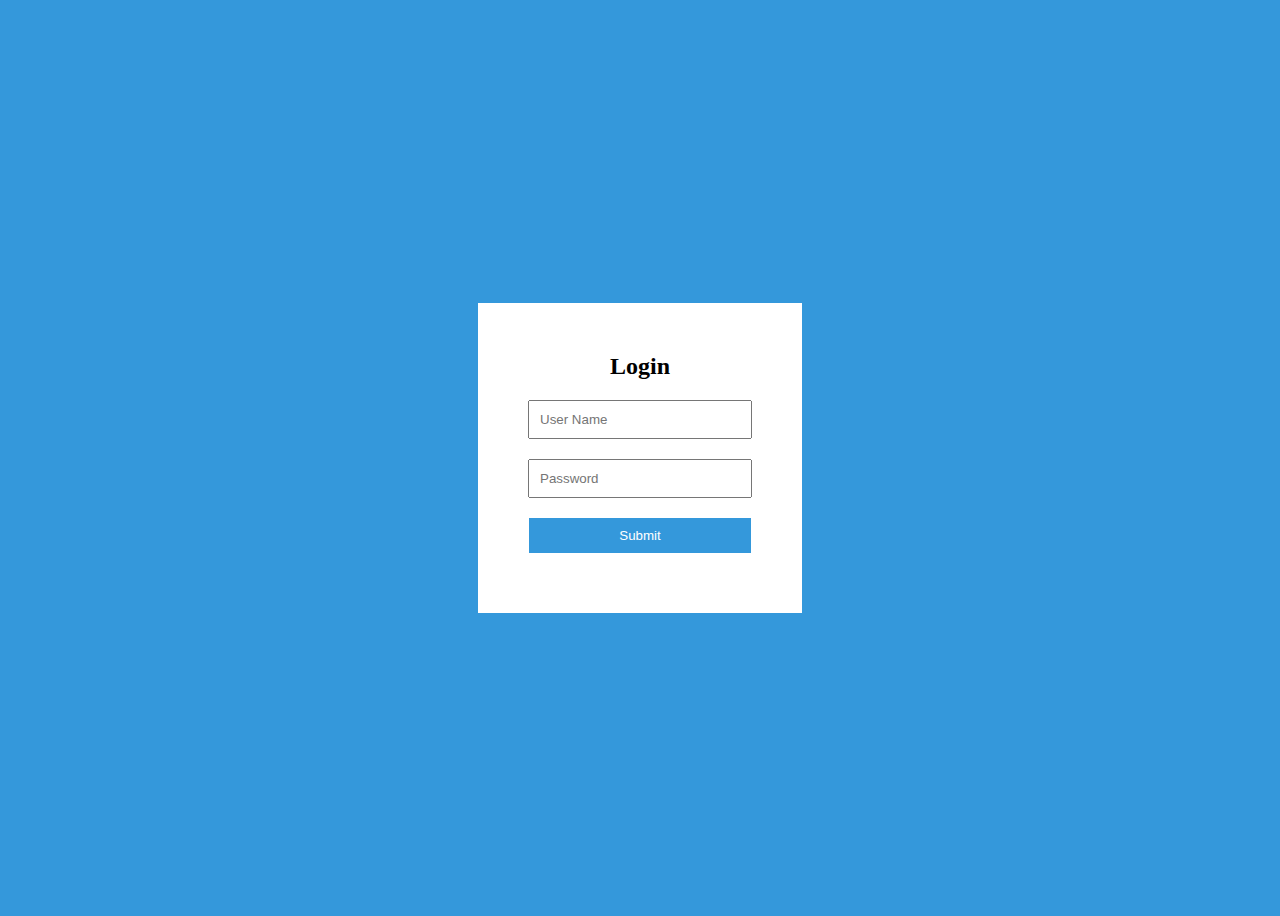
<file: Form Validation/index.html>
<!DOCTYPE html>
<html lang="en">
<head>
    <meta charset="UTF-8">
    <meta name="viewport" content="width=device-width, initial-scale=1.0">
    <title>Form Validation</title>
    <link rel="stylesheet" href="CSS/style.css">
</head>
<body>
    <div id="form-container">
        <h2>Login</h2>
        <form action="" onsubmit="return validateFrom()">
            <input type="text" placeholder="User Name" id="username"><br>
            <p id="userError" class="error"></p>
            <input type="password" placeholder="Password" id="password"><br>
            <p id="passError" class="error"></p>
            <input type="submit">
        </form>
    </div>
    <script src="JS/script.js"></script>
</body>
</html>
</file>
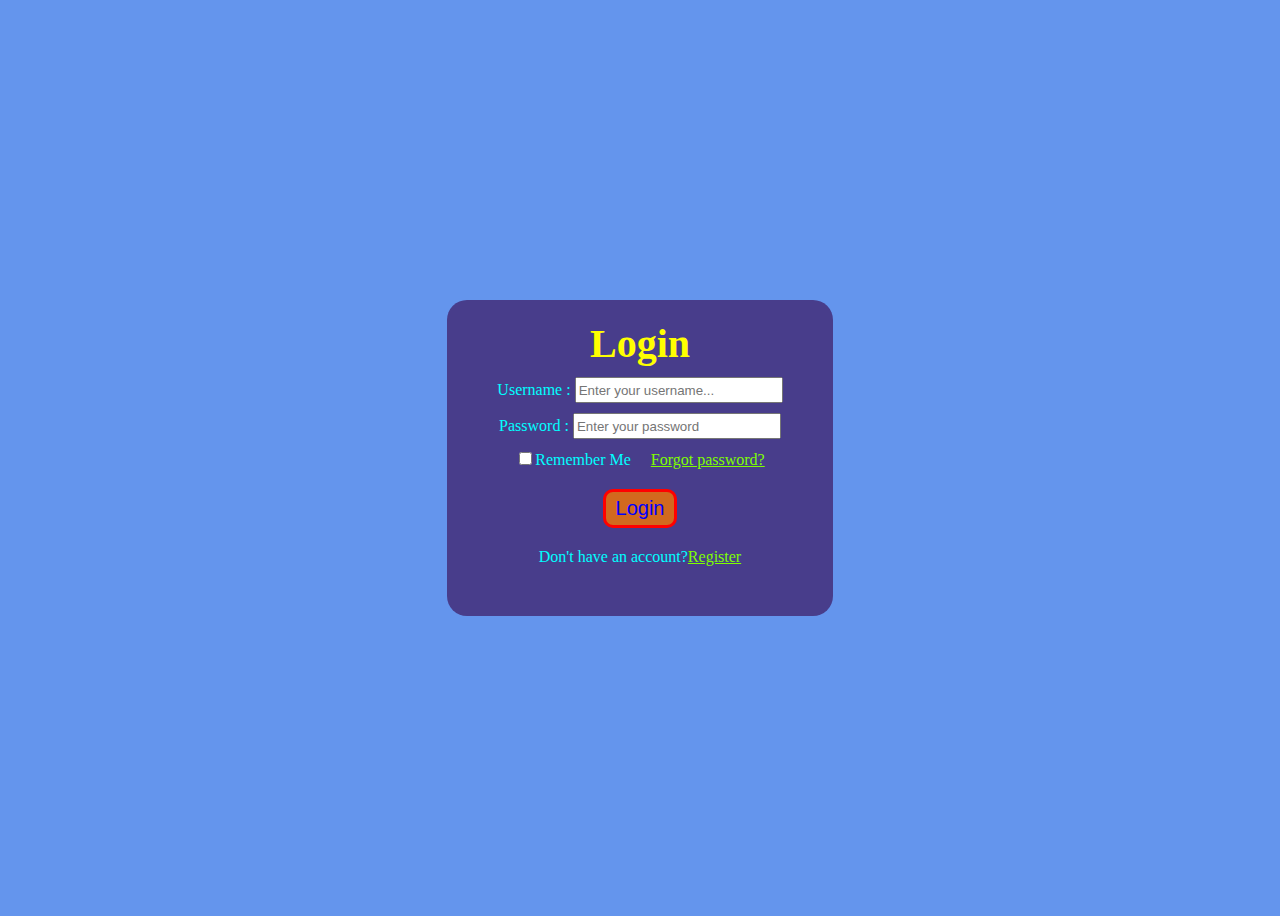
<file: Login Page(static)/index.html>
<!DOCTYPE html>
<html lang="en">
<head>
    <meta charset="UTF-8">
    <meta name="viewport" content="width=device-width, initial-scale=1.0">
    <title>Login Page</title>
    <link rel="stylesheet" href="CSS/style.css">
</head>
<body>
    <div id="container">
        <h2>Login</h2>
        <form action="" onsubmit=" return validateFrom()" >
            <label for="" class="A">Username : </label>
            <input type="text" id="username" class="inp" placeholder="Enter your username..."><br>
            <p id="userError" class="error"></p>
            <label for="" class="A">Password : </label>
            <input type="password" id="password" class="inp" placeholder="Enter your password"><br>
            <p id="passError" class="error"></p>
            <span class="A"><input type="checkbox">Remember Me &nbsp &nbsp <a href="" class="Li"> Forgot password?</a></span><br>
            <button type="submit" id="btn">Login</button><br>
            <span id="La">Don't have an account?</span><a href="" class="Li">Register</a>
        </form>
    </div>
    
    <script src="JS/script.js"></script>
</body>
</html>
</file>
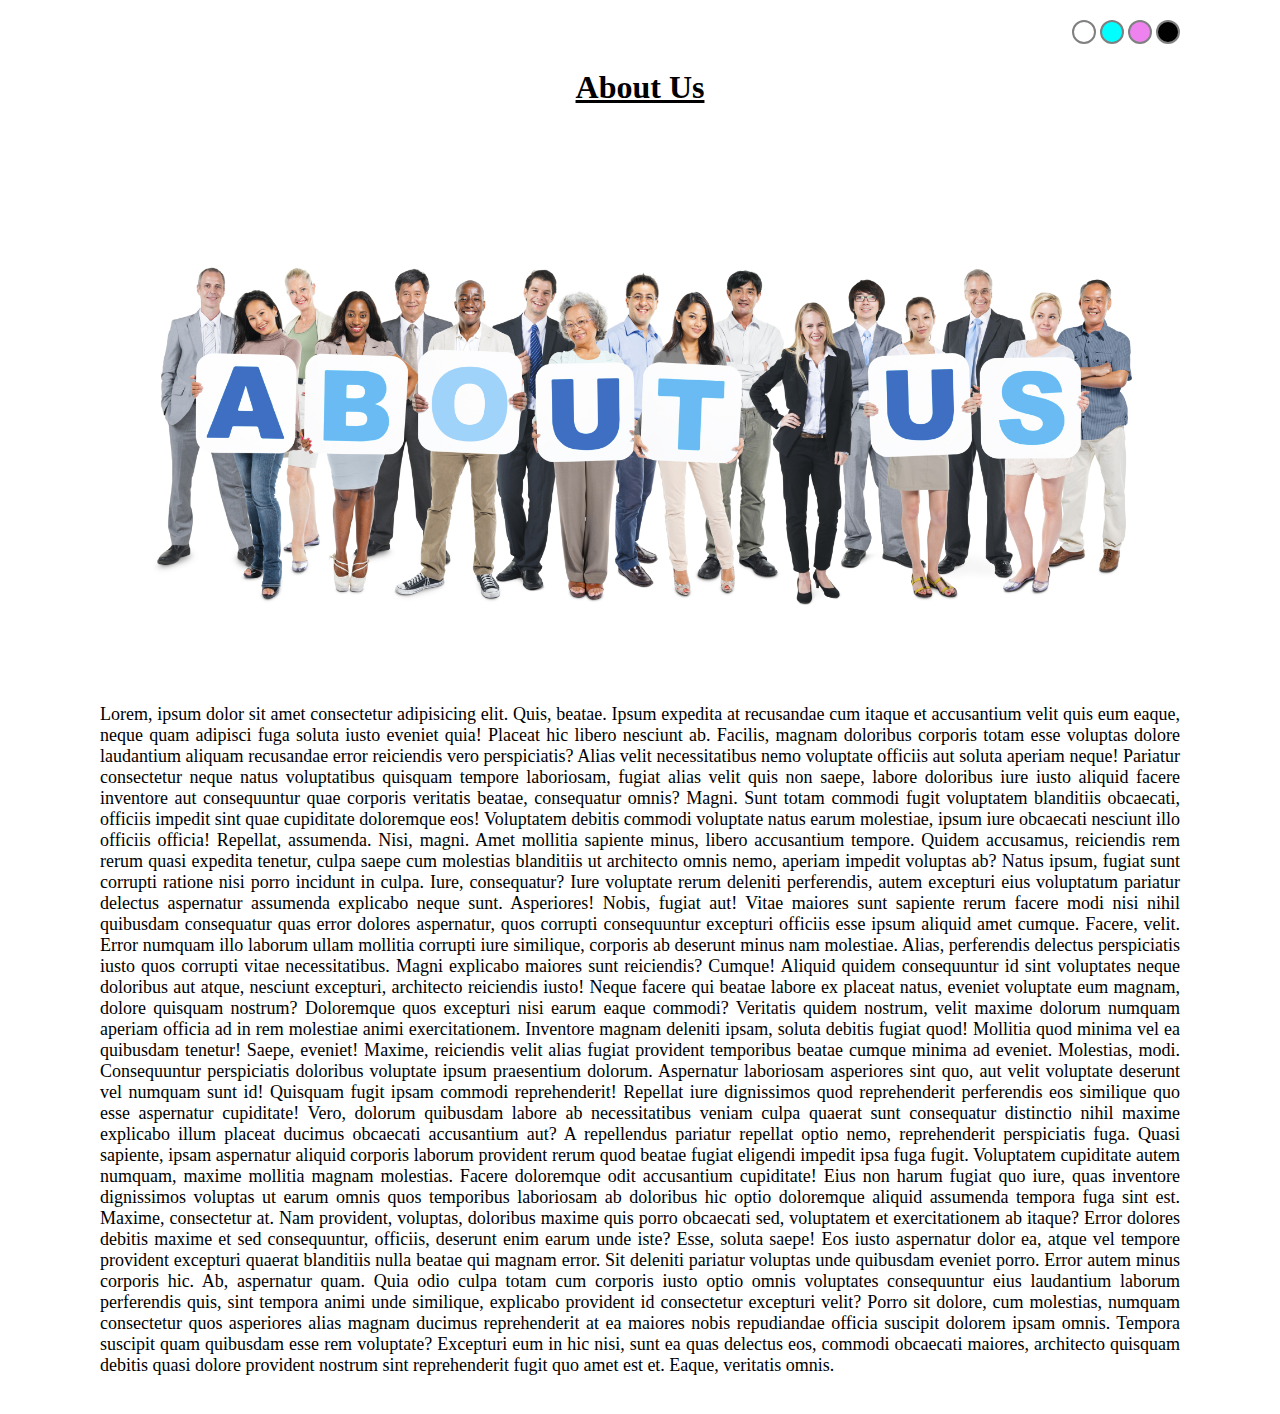
<file: Background Changer/home.html>
<!DOCTYPE html>
<html lang="en">
<head>
    <meta charset="UTF-8">
    <meta name="viewport" content="width=device-width, initial-scale=1.0">
    <title>Background Changer</title>
    <link rel="stylesheet" href="CSS/style.css">
</head>
<body>
    <div id="color-switch">
        <span class="btn" id="white" onclick="changeBG('#ffffff')"></span>
        <span class="btn" id="aqua" onclick="changeBG('#7fffd4')"></span>
        <span class="btn" id="violet" onclick="changeBG('#ce9aff')"></span>
        <span class="btn" id="black" onclick="changeBG('#000000')"></span>
    </div>
    <h1 class="text">About Us</h1>
    <img height="400px" width="400px" src="Folder/About Us.jpg" >
    <p class="text">
        Lorem, ipsum dolor sit amet consectetur adipisicing elit. Quis, beatae. Ipsum expedita at recusandae cum itaque et accusantium velit quis eum eaque, neque quam adipisci fuga soluta iusto eveniet quia!
        Placeat hic libero nesciunt ab. Facilis, magnam doloribus corporis totam esse voluptas dolore laudantium aliquam recusandae error reiciendis vero perspiciatis? Alias velit necessitatibus nemo voluptate officiis aut soluta aperiam neque!
        Pariatur consectetur neque natus voluptatibus quisquam tempore laboriosam, fugiat alias velit quis non saepe, labore doloribus iure iusto aliquid facere inventore aut consequuntur quae corporis veritatis beatae, consequatur omnis? Magni.
        Sunt totam commodi fugit voluptatem blanditiis obcaecati, officiis impedit sint quae cupiditate doloremque eos! Voluptatem debitis commodi voluptate natus earum molestiae, ipsum iure obcaecati nesciunt illo officiis officia! Repellat, assumenda.
        Nisi, magni. Amet mollitia sapiente minus, libero accusantium tempore. Quidem accusamus, reiciendis rem rerum quasi expedita tenetur, culpa saepe cum molestias blanditiis ut architecto omnis nemo, aperiam impedit voluptas ab?
        Natus ipsum, fugiat sunt corrupti ratione nisi porro incidunt in culpa. Iure, consequatur? Iure voluptate rerum deleniti perferendis, autem excepturi eius voluptatum pariatur delectus aspernatur assumenda explicabo neque sunt. Asperiores!
        Nobis, fugiat aut! Vitae maiores sunt sapiente rerum facere modi nisi nihil quibusdam consequatur quas error dolores aspernatur, quos corrupti consequuntur excepturi officiis esse ipsum aliquid amet cumque. Facere, velit.
        Error numquam illo laborum ullam mollitia corrupti iure similique, corporis ab deserunt minus nam molestiae. Alias, perferendis delectus perspiciatis iusto quos corrupti vitae necessitatibus. Magni explicabo maiores sunt reiciendis? Cumque!
        Aliquid quidem consequuntur id sint voluptates neque doloribus aut atque, nesciunt excepturi, architecto reiciendis iusto! Neque facere qui beatae labore ex placeat natus, eveniet voluptate eum magnam, dolore quisquam nostrum?
        Doloremque quos excepturi nisi earum eaque commodi? Veritatis quidem nostrum, velit maxime dolorum numquam aperiam officia ad in rem molestiae animi exercitationem. Inventore magnam deleniti ipsam, soluta debitis fugiat quod!
        Mollitia quod minima vel ea quibusdam tenetur! Saepe, eveniet! Maxime, reiciendis velit alias fugiat provident temporibus beatae cumque minima ad eveniet. Molestias, modi. Consequuntur perspiciatis doloribus voluptate ipsum praesentium dolorum.
        Aspernatur laboriosam asperiores sint quo, aut velit voluptate deserunt vel numquam sunt id! Quisquam fugit ipsam commodi reprehenderit! Repellat iure dignissimos quod reprehenderit perferendis eos similique quo esse aspernatur cupiditate!
        Vero, dolorum quibusdam labore ab necessitatibus veniam culpa quaerat sunt consequatur distinctio nihil maxime explicabo illum placeat ducimus obcaecati accusantium aut? A repellendus pariatur repellat optio nemo, reprehenderit perspiciatis fuga.
        Quasi sapiente, ipsam aspernatur aliquid corporis laborum provident rerum quod beatae fugiat eligendi impedit ipsa fuga fugit. Voluptatem cupiditate autem numquam, maxime mollitia magnam molestias. Facere doloremque odit accusantium cupiditate!
        Eius non harum fugiat quo iure, quas inventore dignissimos voluptas ut earum omnis quos temporibus laboriosam ab doloribus hic optio doloremque aliquid assumenda tempora fuga sint est. Maxime, consectetur at.
        Nam provident, voluptas, doloribus maxime quis porro obcaecati sed, voluptatem et exercitationem ab itaque? Error dolores debitis maxime et sed consequuntur, officiis, deserunt enim earum unde iste? Esse, soluta saepe!
        Eos iusto aspernatur dolor ea, atque vel tempore provident excepturi quaerat blanditiis nulla beatae qui magnam error. Sit deleniti pariatur voluptas unde quibusdam eveniet porro. Error autem minus corporis hic.
        Ab, aspernatur quam. Quia odio culpa totam cum corporis iusto optio omnis voluptates consequuntur eius laudantium laborum perferendis quis, sint tempora animi unde similique, explicabo provident id consectetur excepturi velit?
        Porro sit dolore, cum molestias, numquam consectetur quos asperiores alias magnam ducimus reprehenderit at ea maiores nobis repudiandae officia suscipit dolorem ipsam omnis. Tempora suscipit quam quibusdam esse rem voluptate?
        Excepturi eum in hic nisi, sunt ea quas delectus eos, commodi obcaecati maiores, architecto quisquam debitis quasi dolore provident nostrum sint reprehenderit fugit quo amet est et. Eaque, veritatis omnis.
    </p>
    <script src="JS/script.js"></script>
</body>
</html>
</file>
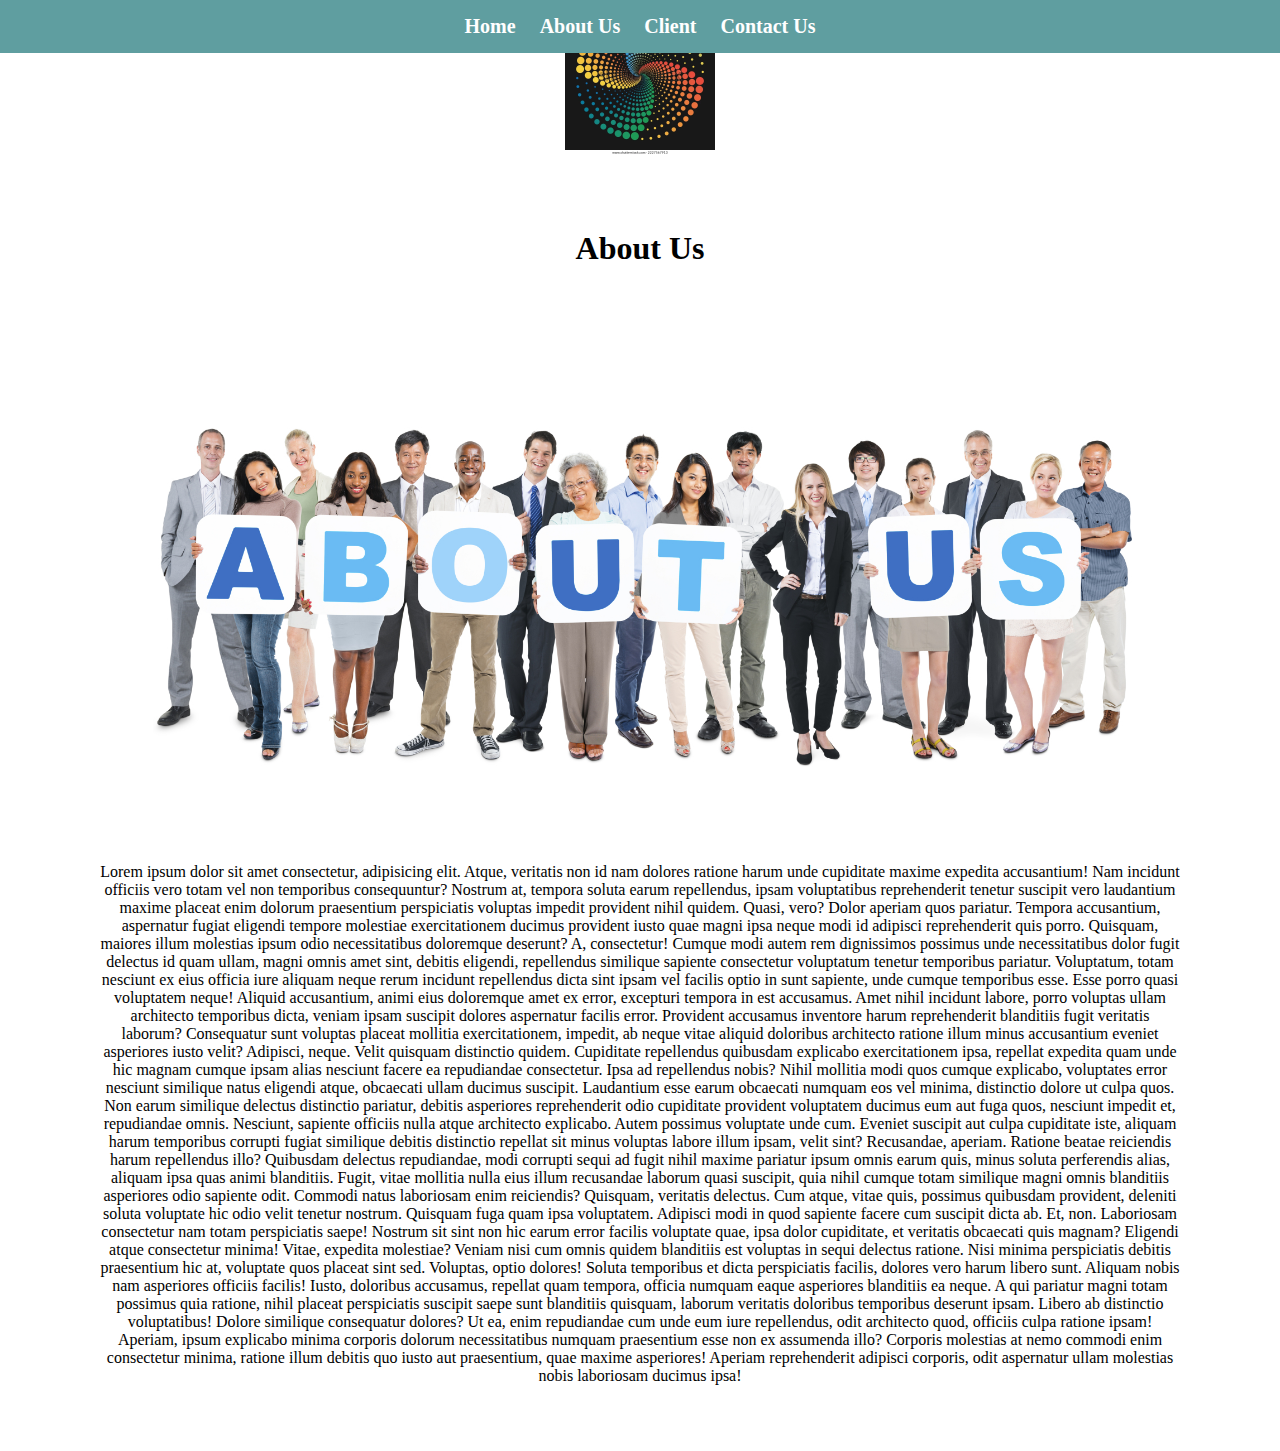
<file: Sticky Menu/home.html>
<!DOCTYPE html>
<html lang="en">
<head>
    <meta charset="UTF-8">
    <meta name="viewport" content="width=device-width, initial-scale=1.0">
    <title>Sticky Menu</title>
    <link rel="stylesheet" href="CSS/style.css">
</head>
<body>
    <div id="header">
        <img src="Folder/circle.webp" id="logo" width="200px" height="200px">
    </div>
    <nav id="menu-bar" class="sticky">
        <li>Home</li>
        <li>About Us</li>
        <li>Client</li>
        <li>Contact Us</li>
    </nav>
    <div id="container">
        <h1>About Us</h1>
        <img id="about-img" src="Folder/About Us.jpg" alt="">
        <p>
            Lorem ipsum dolor sit amet consectetur, adipisicing elit. Atque, veritatis non id nam dolores ratione harum unde cupiditate maxime expedita accusantium! Nam incidunt officiis vero totam vel non temporibus consequuntur?
            Nostrum at, tempora soluta earum repellendus, ipsam voluptatibus reprehenderit tenetur suscipit vero laudantium maxime placeat enim dolorum praesentium perspiciatis voluptas impedit provident nihil quidem. Quasi, vero? Dolor aperiam quos pariatur.
            Tempora accusantium, aspernatur fugiat eligendi tempore molestiae exercitationem ducimus provident iusto quae magni ipsa neque modi id adipisci reprehenderit quis porro. Quisquam, maiores illum molestias ipsum odio necessitatibus doloremque deserunt?
            A, consectetur! Cumque modi autem rem dignissimos possimus unde necessitatibus dolor fugit delectus id quam ullam, magni omnis amet sint, debitis eligendi, repellendus similique sapiente consectetur voluptatum tenetur temporibus pariatur.
            Voluptatum, totam nesciunt ex eius officia iure aliquam neque rerum incidunt repellendus dicta sint ipsam vel facilis optio in sunt sapiente, unde cumque temporibus esse. Esse porro quasi voluptatem neque!
            Aliquid accusantium, animi eius doloremque amet ex error, excepturi tempora in est accusamus. Amet nihil incidunt labore, porro voluptas ullam architecto temporibus dicta, veniam ipsam suscipit dolores aspernatur facilis error.
            Provident accusamus inventore harum reprehenderit blanditiis fugit veritatis laborum? Consequatur sunt voluptas placeat mollitia exercitationem, impedit, ab neque vitae aliquid doloribus architecto ratione illum minus accusantium eveniet asperiores iusto velit?
            Adipisci, neque. Velit quisquam distinctio quidem. Cupiditate repellendus quibusdam explicabo exercitationem ipsa, repellat expedita quam unde hic magnam cumque ipsam alias nesciunt facere ea repudiandae consectetur. Ipsa ad repellendus nobis?
            Nihil mollitia modi quos cumque explicabo, voluptates error nesciunt similique natus eligendi atque, obcaecati ullam ducimus suscipit. Laudantium esse earum obcaecati numquam eos vel minima, distinctio dolore ut culpa quos.
            Non earum similique delectus distinctio pariatur, debitis asperiores reprehenderit odio cupiditate provident voluptatem ducimus eum aut fuga quos, nesciunt impedit et, repudiandae omnis. Nesciunt, sapiente officiis nulla atque architecto explicabo.
            Autem possimus voluptate unde cum. Eveniet suscipit aut culpa cupiditate iste, aliquam harum temporibus corrupti fugiat similique debitis distinctio repellat sit minus voluptas labore illum ipsam, velit sint? Recusandae, aperiam.
            Ratione beatae reiciendis harum repellendus illo? Quibusdam delectus repudiandae, modi corrupti sequi ad fugit nihil maxime pariatur ipsum omnis earum quis, minus soluta perferendis alias, aliquam ipsa quas animi blanditiis.
            Fugit, vitae mollitia nulla eius illum recusandae laborum quasi suscipit, quia nihil cumque totam similique magni omnis blanditiis asperiores odio sapiente odit. Commodi natus laboriosam enim reiciendis? Quisquam, veritatis delectus.
            Cum atque, vitae quis, possimus quibusdam provident, deleniti soluta voluptate hic odio velit tenetur nostrum. Quisquam fuga quam ipsa voluptatem. Adipisci modi in quod sapiente facere cum suscipit dicta ab.
            Et, non. Laboriosam consectetur nam totam perspiciatis saepe! Nostrum sit sint non hic earum error facilis voluptate quae, ipsa dolor cupiditate, et veritatis obcaecati quis magnam? Eligendi atque consectetur minima!
            Vitae, expedita molestiae? Veniam nisi cum omnis quidem blanditiis est voluptas in sequi delectus ratione. Nisi minima perspiciatis debitis praesentium hic at, voluptate quos placeat sint sed. Voluptas, optio dolores!
            Soluta temporibus et dicta perspiciatis facilis, dolores vero harum libero sunt. Aliquam nobis nam asperiores officiis facilis! Iusto, doloribus accusamus, repellat quam tempora, officia numquam eaque asperiores blanditiis ea neque.
            A qui pariatur magni totam possimus quia ratione, nihil placeat perspiciatis suscipit saepe sunt blanditiis quisquam, laborum veritatis doloribus temporibus deserunt ipsam. Libero ab distinctio voluptatibus! Dolore similique consequatur dolores?
            Ut ea, enim repudiandae cum unde eum iure repellendus, odit architecto quod, officiis culpa ratione ipsam! Aperiam, ipsum explicabo minima corporis dolorum necessitatibus numquam praesentium esse non ex assumenda illo?
            Corporis molestias at nemo commodi enim consectetur minima, ratione illum debitis quo iusto aut praesentium, quae maxime asperiores! Aperiam reprehenderit adipisci corporis, odit aspernatur ullam molestias nobis laboriosam ducimus ipsa!
        </p>
    </div>
    <script src="JS/script.js"></script>
</body>
</html>
</file>
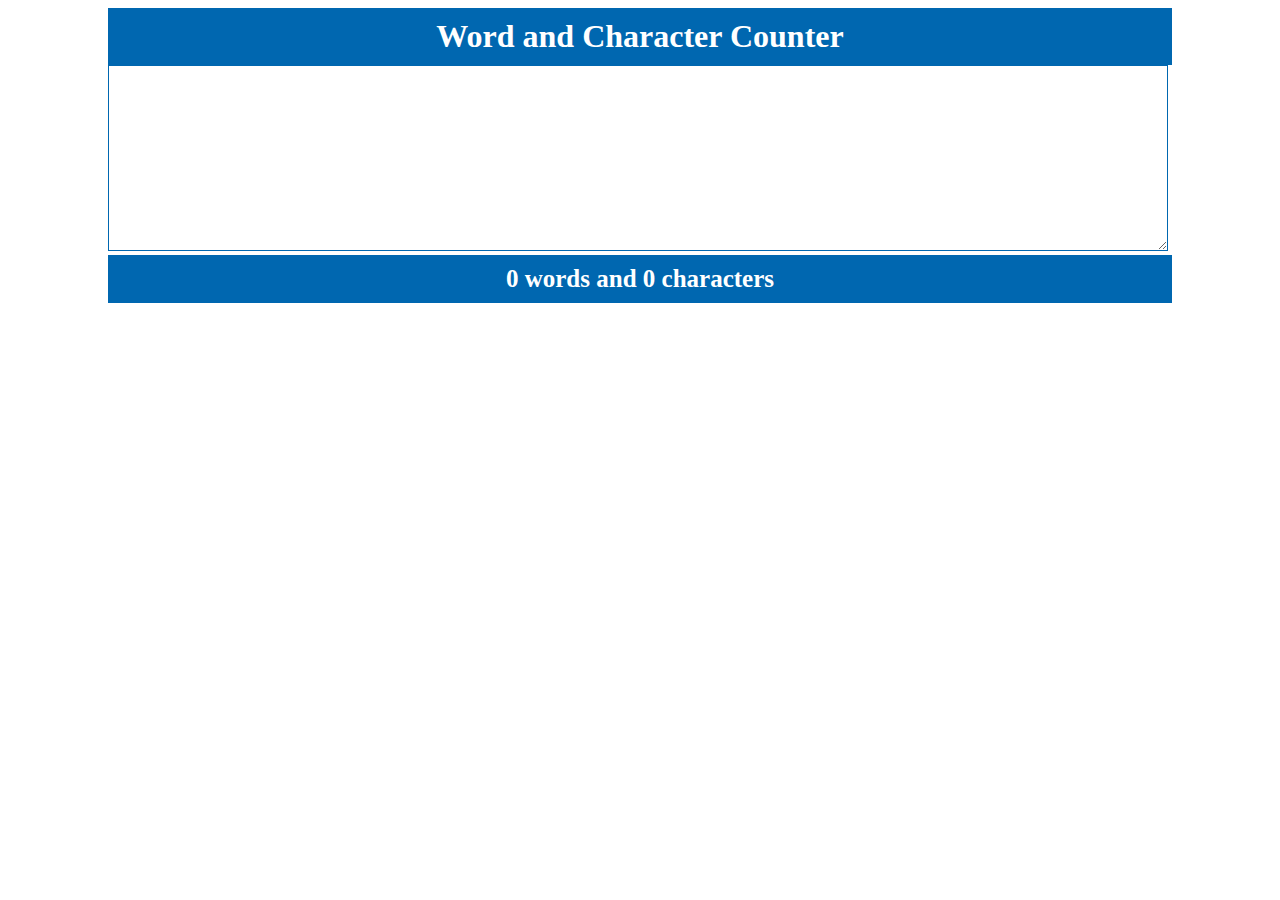
<file: Word Counter/home.html>
<!DOCTYPE html>
<html lang="en">
<head>
    <meta charset="UTF-8">
    <meta name="viewport" content="width=device-width, initial-scale=1.0">
    <title>Word Counter</title>
    <link rel="stylesheet" href="CSS/style.css">
</head>
<body>
    <h1>Word and Character Counter</h1>
    <textarea id="textbox" cols="30" rows="10"></textarea>
    <p>
        <span id="word">0</span> words and 
        <span id="char">0</span> characters
    </p>
    <script src="JS/script.js"></script>
</body>
</html>
</file>
<file: Form Validation/CSS/style.css>
body{
    background-color: #3498db;
    display: flex;
    justify-content: center;
    align-items: center;
    height: 100vh;
}
#form-container{
    background-color: white;
    padding: 50px;
    text-align: center;
}
h2{
    margin: 0px 0px 10px 0px;
}
input{
    width: 200px;
    margin: 10px 0px;
    padding: 10px;
}
input[type = "submit"]{
    width: 222px;
    background-color: #3498db;
    border: 0px;
    color: white;
}
.error{
    color: red;
    margin: 0px;
    text-align: left;
}
</file>
<file: Login Page(static)/CSS/style.css>
body{
    background-color: cornflowerblue;
    display: flex;
    justify-content: center;
    align-items: center;
    height: 100vh;
}
#container{
    background-color: darkslateblue;
    padding: 50px;
    text-align: center;
    border-radius: 20px;
}
h2{
    margin: -30px 0px 10px 0px;
    color: yellow;
    font-size: 40px;
}
.A{
    color: aqua;
}
.inp{
    width: 200px;
    height: 20px;
}
#btn{
    margin: 20px;
    padding: 5px 10px 5px 10px;
    color: blue;
    font-size: 20px;
    background-color: chocolate;
    border: solid red;
    border-radius: 10px;
    cursor: pointer;
}
#La{
    color: aqua;
}
.Li{
    color: chartreuse;
}
.error{
    color: red;
    margin: 0px 0px 10px 0px;
    text-align: right;
}
</file>
<file: Background Changer/CSS/style.css>
body {
    margin: 0;
    padding: 20px 100px;
}
h1 {
    text-align: center;
    text-decoration: underline;
}
img {
    width: 100%;
    height: auto;
    margin: 0 auto;
}
p {
    font-size: 18px;
    text-align: justify;
}
.btn {
    width: 20px;
    height: 20px;
    display: inline-block;
    border: solid gray 2px;
    border-radius: 50%;
    cursor: pointer;
}
#white{
    background-color: white;
}
#aqua{
    background-color: aqua;
}
#violet{
    background-color: violet;
}
#black{
    background-color: black;
}
#color-switch {
    text-align: right;
}
</file>
<file: Sticky Menu/CSS/style.css>
body {
    margin: 0px;
}
#header{
    text-align: center;
}
#logo{
    width: 150px;
    height: auto;
}
#menu-bar{
    text-align: center;
    background-color: cadetblue;
}
#menu-bar li{
    display: inline-block;
    padding: 15px 10px;
    color: white;
    font-size: 20px;
    font-weight: bold;
}
#container{
    text-align: center;
    padding: 50px 100px;
}
#about-img{
    width: 100%;
}
.sticky{
    position: fixed;
    top: 0;
    width: 100%;
}
</file>
<file: Word Counter/CSS/style.css>
body {
    padding: 0px 100px;
}
h1 {
    text-align: center;
    background-color: #0067B0;
    color: white;
    padding: 10px;
    margin: 0px;
}
#textbox {
    width: 99.1%;
    border-color: #0067B0;
    font-size: 15px;
}
p {
    text-align: center;
    background-color: #0067B0;
    font-size: 25px;
    font-weight: bold;
    color: white;
    padding: 10px;
    margin: 0px;
}
</file>
